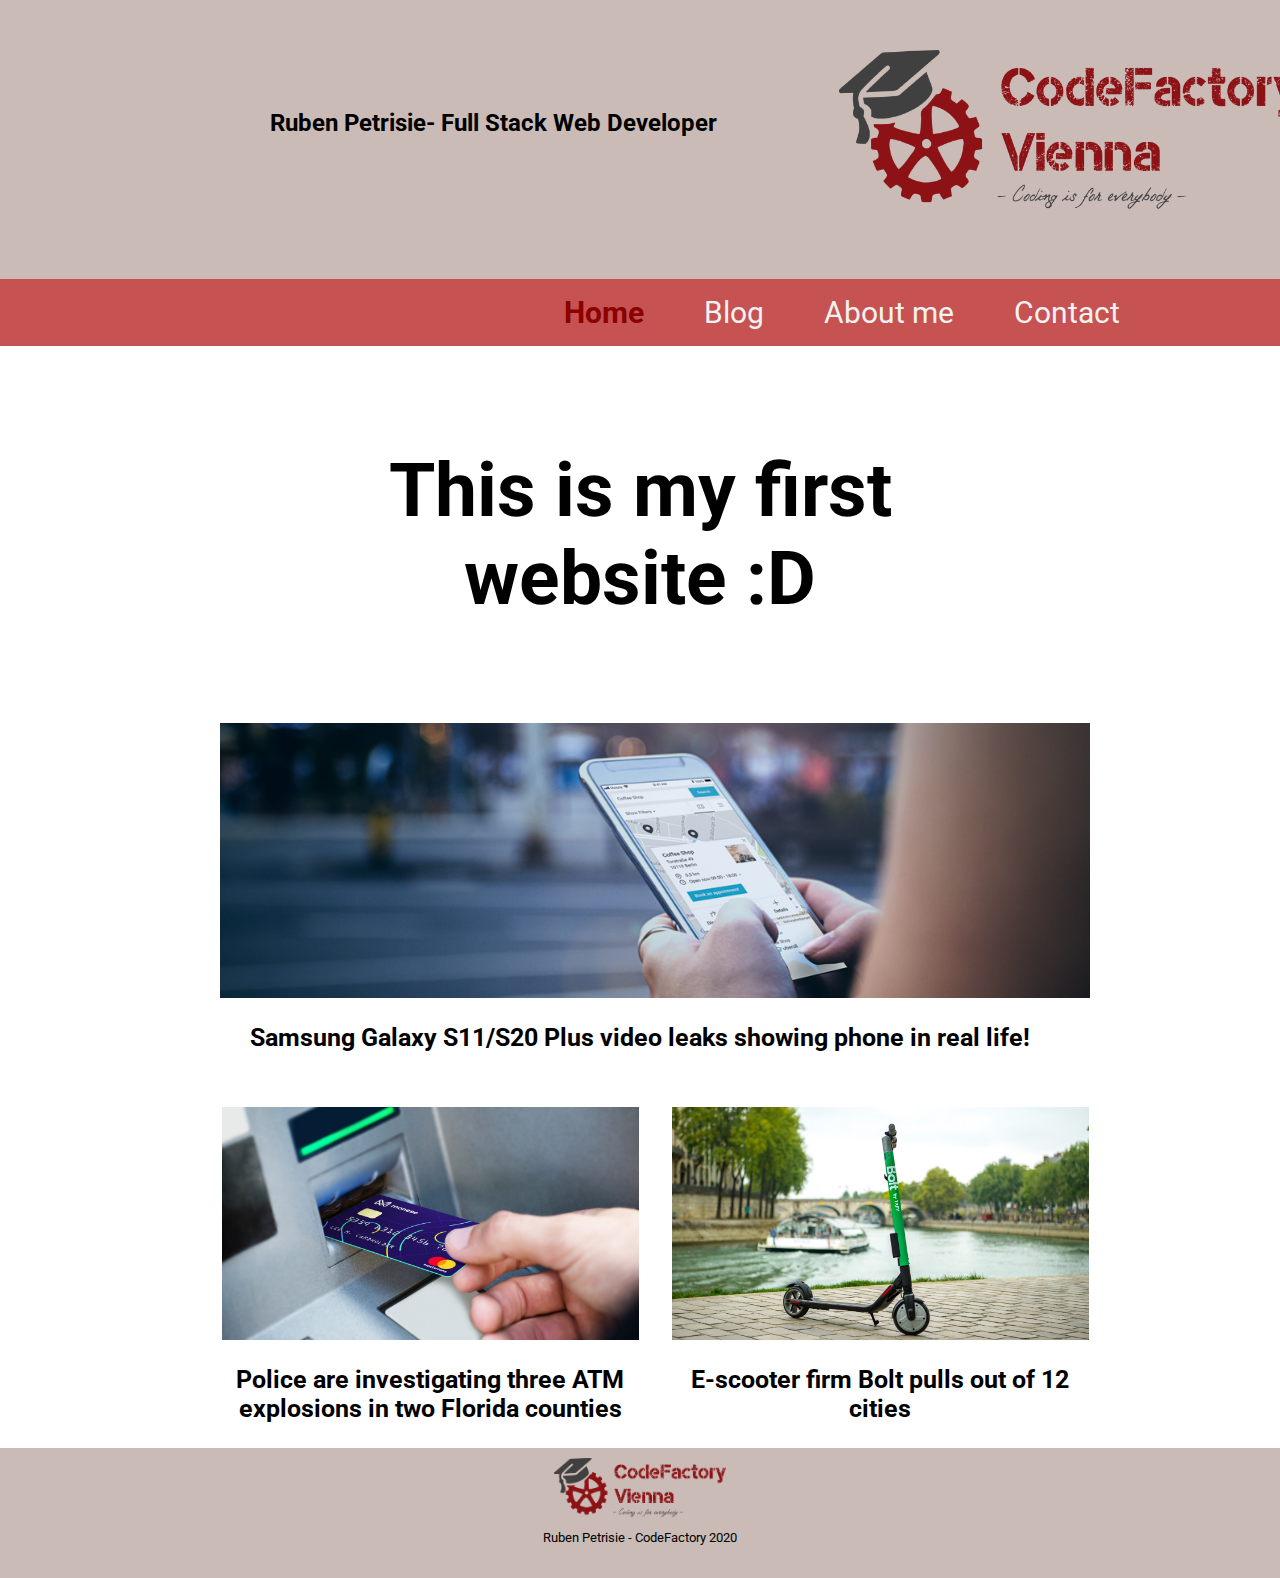
<file: index.html>
<!DOCTYPE html>
<html lang="en">

<head>
    <meta charset="UTF-8">
    <meta name="viewport" content="width=device-width, initial-scale=1.0">
    <link rel="stylesheet" type="text/css" href="style.css">
    <link href="https://fonts.googleapis.com/css2?family=Roboto&display=swap" rel="stylesheet">
    <title>RP Code Review 1</title>
</head>

<body>

    <div class="header">
        <img id="toplogo" src="img/logo.png" alt="CodeFactory Vienna logo">
        <h2>Ruben Petrisie- Full Stack Web Developer</h2>
    </div>

    <!--Navigation-->

    <div class="nav-bar">
        <ul class="nav-links">
            <li><a class="current" href="index.html">Home</a></li>
            <li><a href="blog.html">Blog</a></li>
            <li><a href="aboutme.html">About me</a></li>
            <li><a href="contact.html">Contact</a></li>
        </ul>
    </div>

    <div id="page-title">
        <h1>This is my first
            <br> website :D</h1>
    </div>

    <!--Home main content-->

    <div id="container">

        <div class="content1">
            <a href="blog.html"><img id="topimage" src="img/Phone.png" alt="phone"></a>
            <p>Samsung Galaxy S11/S20 Plus video leaks showing phone in real life!</p>
        </div>

        <div class="row">
            <div class="column">
                <a href="blog.html"><img id="dcardimage" src="img/Debit_card_ATM.jpg" alt="debit_card_atm"></a>
                <p>Police are investigating three ATM explosions in two Florida counties</p>
            </div>

            <div class="column">
                <a href="blog.html"><img id="escooterimage" src="img/Taxify-Scooters.jpg" alt="taxify-scooters"></a>
                <p>E-scooter firm Bolt pulls out of 12 cities</p>
            </div>

        </div>
    </div>

    <!--Footer Section-->

    <footer>
        <div>
            <center>
                <a href="https://codefactory.wien/en/home-en/"><img id="bottomlogo" src="img/logo.png" alt="CodeFactory Vienna logo"></a>

                <span>Ruben Petrisie - CodeFactory 2020</span>
            </center>
        </div>
    </footer>

</body>

</html>
</file>
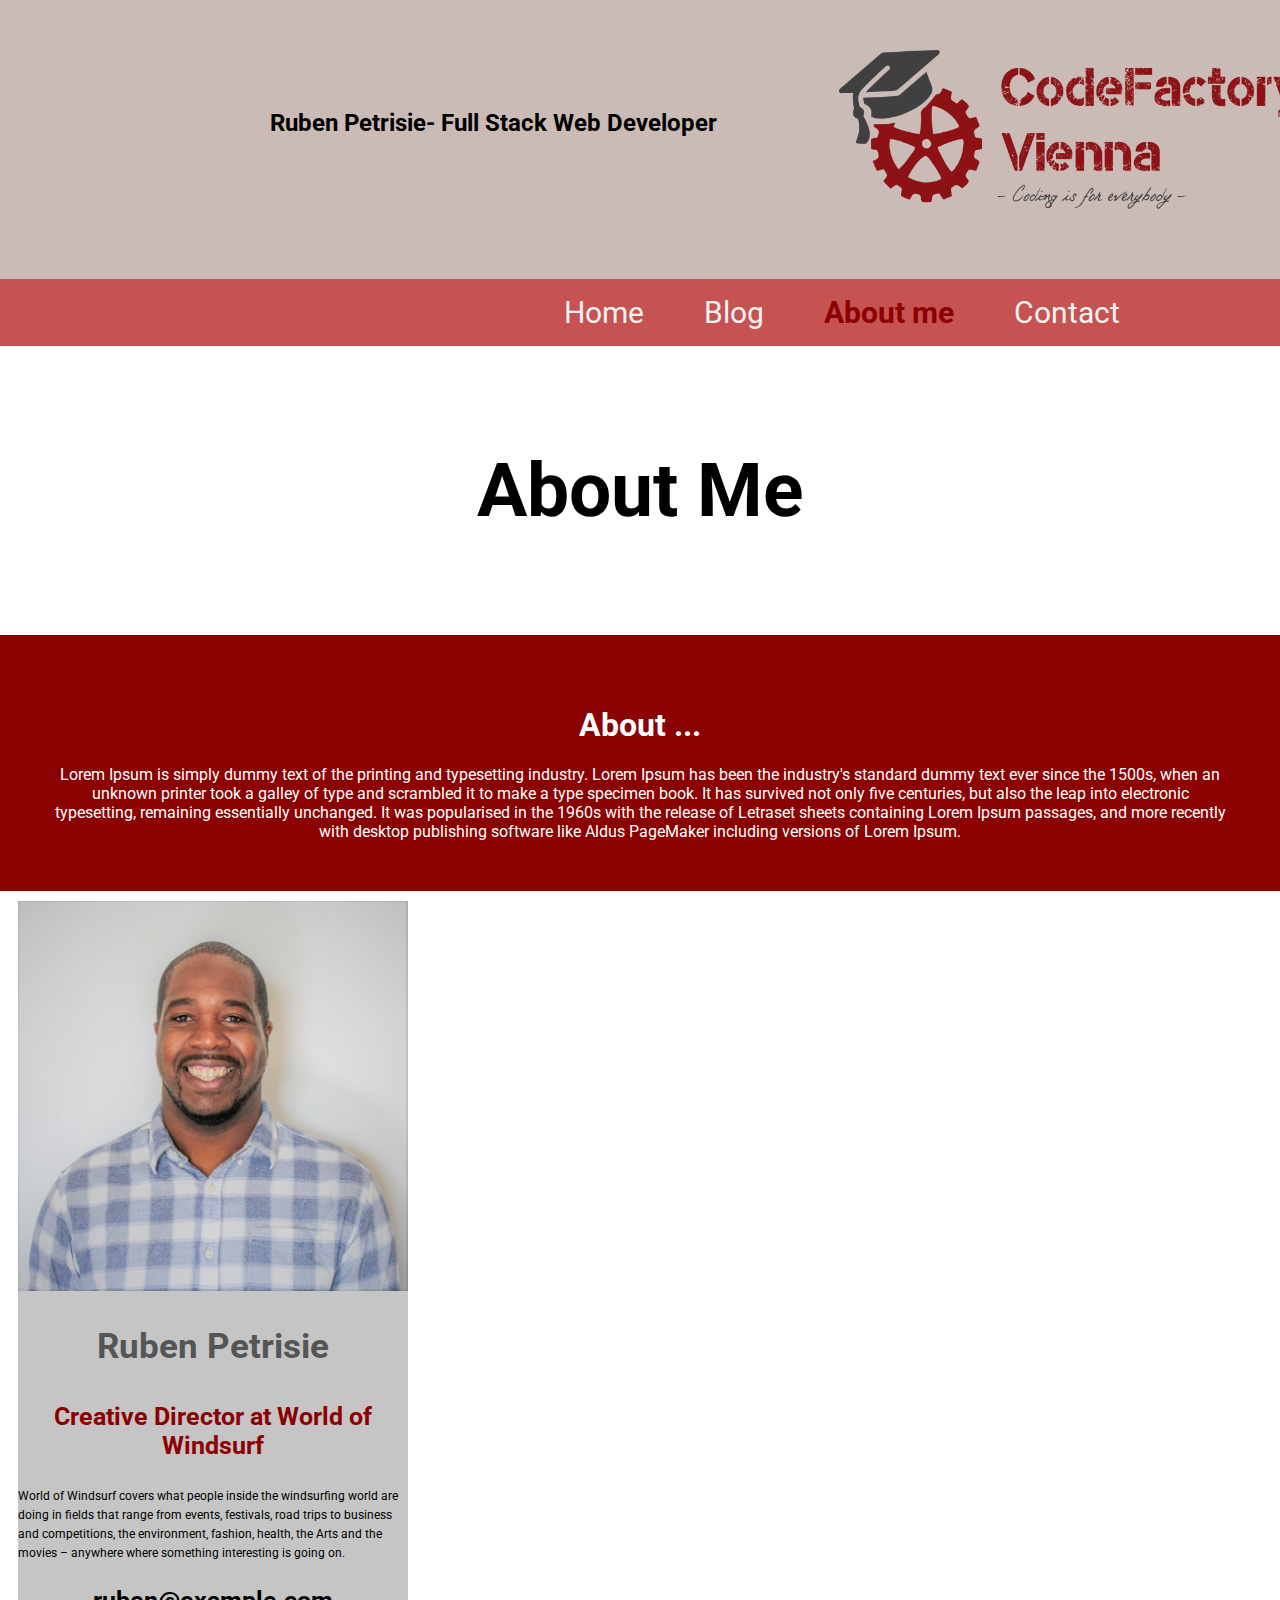
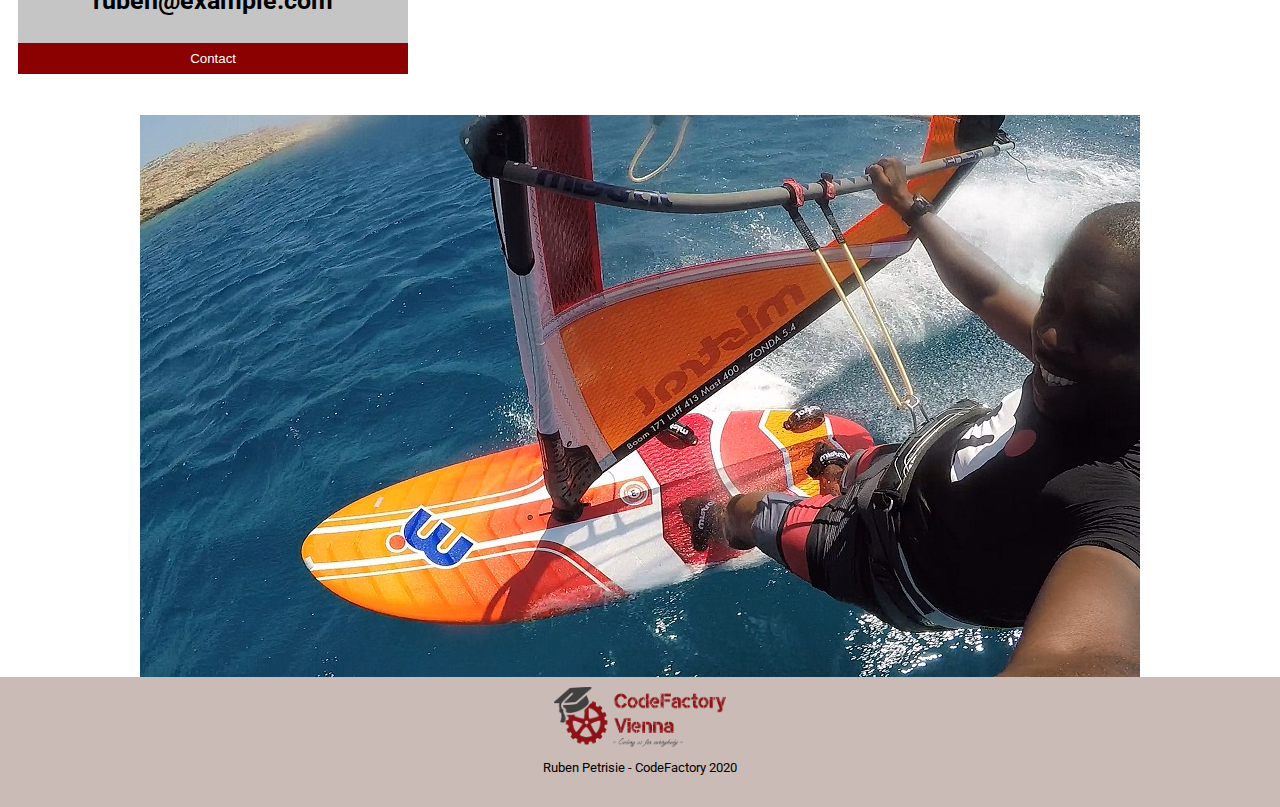
<file: aboutme.html>
<!DOCTYPE html>
<html lang="en">

<head>
    <meta charset="UTF-8">
    <meta name="viewport" content="width=device-width, initial-scale=1.0">
    <link rel="stylesheet" type="text/css" href="style.css">
    <link href="https://fonts.googleapis.com/css2?family=Roboto&display=swap" rel="stylesheet">
    <title>RP Code Review 1</title>
</head>

<body>

    <div class="header">
        <img id="toplogo" src="img/logo.png" alt="CodeFactory Vienna logo">
        <h2>Ruben Petrisie- Full Stack Web Developer</h2>
    </div>

    <!--Navigation-->

    <div class="nav-bar">
        <ul class="nav-links">
            <li><a href="index.html">Home</a></li>
            <li><a href="blog.html">Blog</a></li>
            <li><a class="current" href="aboutme.html">About me</a></li>
            <li><a href="contact.html">Contact</a></li>
        </ul>
    </div>

    <div id="page-title">
        <h1>About Me</h1>

    </div>
    <!--About Section-->

    <div class="about-section">
        <h1>About ...</h1>
        <span>Lorem Ipsum is simply dummy text of the printing and typesetting industry. Lorem Ipsum has been the
            industry's standard dummy text ever since the 1500s, when an unknown printer took a galley of type and
            scrambled it to make a type specimen book.
            It has survived not only five centuries, but also the leap into electronic typesetting, remaining
            essentially unchanged. It was popularised in the 1960s with the release of Letraset sheets containing Lorem
            Ipsum passages, and more recently
            with desktop publishing software like Aldus PageMaker including versions of Lorem Ipsum.</span>
    </div>

    <!--Profile section-->

    <div class="row">
        <div class="profile-column">
            <div class="profile-card">
                <img src="img/RUBEN PROFILE M20.jpg" alt="Jane" style="width:100%">
                <div class="about-container">
                    <h3>Ruben Petrisie</h3>
                    <p class="about-title">Creative Director at World of Windsurf</p>
                    <span>World of Windsurf covers what people inside the windsurfing world are doing in fields that
                        range from events, festivals, road trips to business and competitions, the environment, fashion,
                        health, the Arts and the movies – anywhere
                        where something interesting is going on.</span>
                    <p>ruben@example.com</p>
                    <p><button class="button">Contact</button></p>
                </div>
            </div>
        </div>

        <div class="about-image">
            <img src="img/windsurfpic_ruben.jpg" alt="img">
        </div>
    </div>

    <!--Footer Section-->

    <footer>
        <div>
            <center>
                <a href="https://codefactory.wien/en/home-en/"><img id="bottomlogo" src="img/logo.png" alt="CodeFactory Vienna logo"></a>

                <span>Ruben Petrisie - CodeFactory 2020</span>
            </center>
        </div>
    </footer>

</body>

</html>
</file>
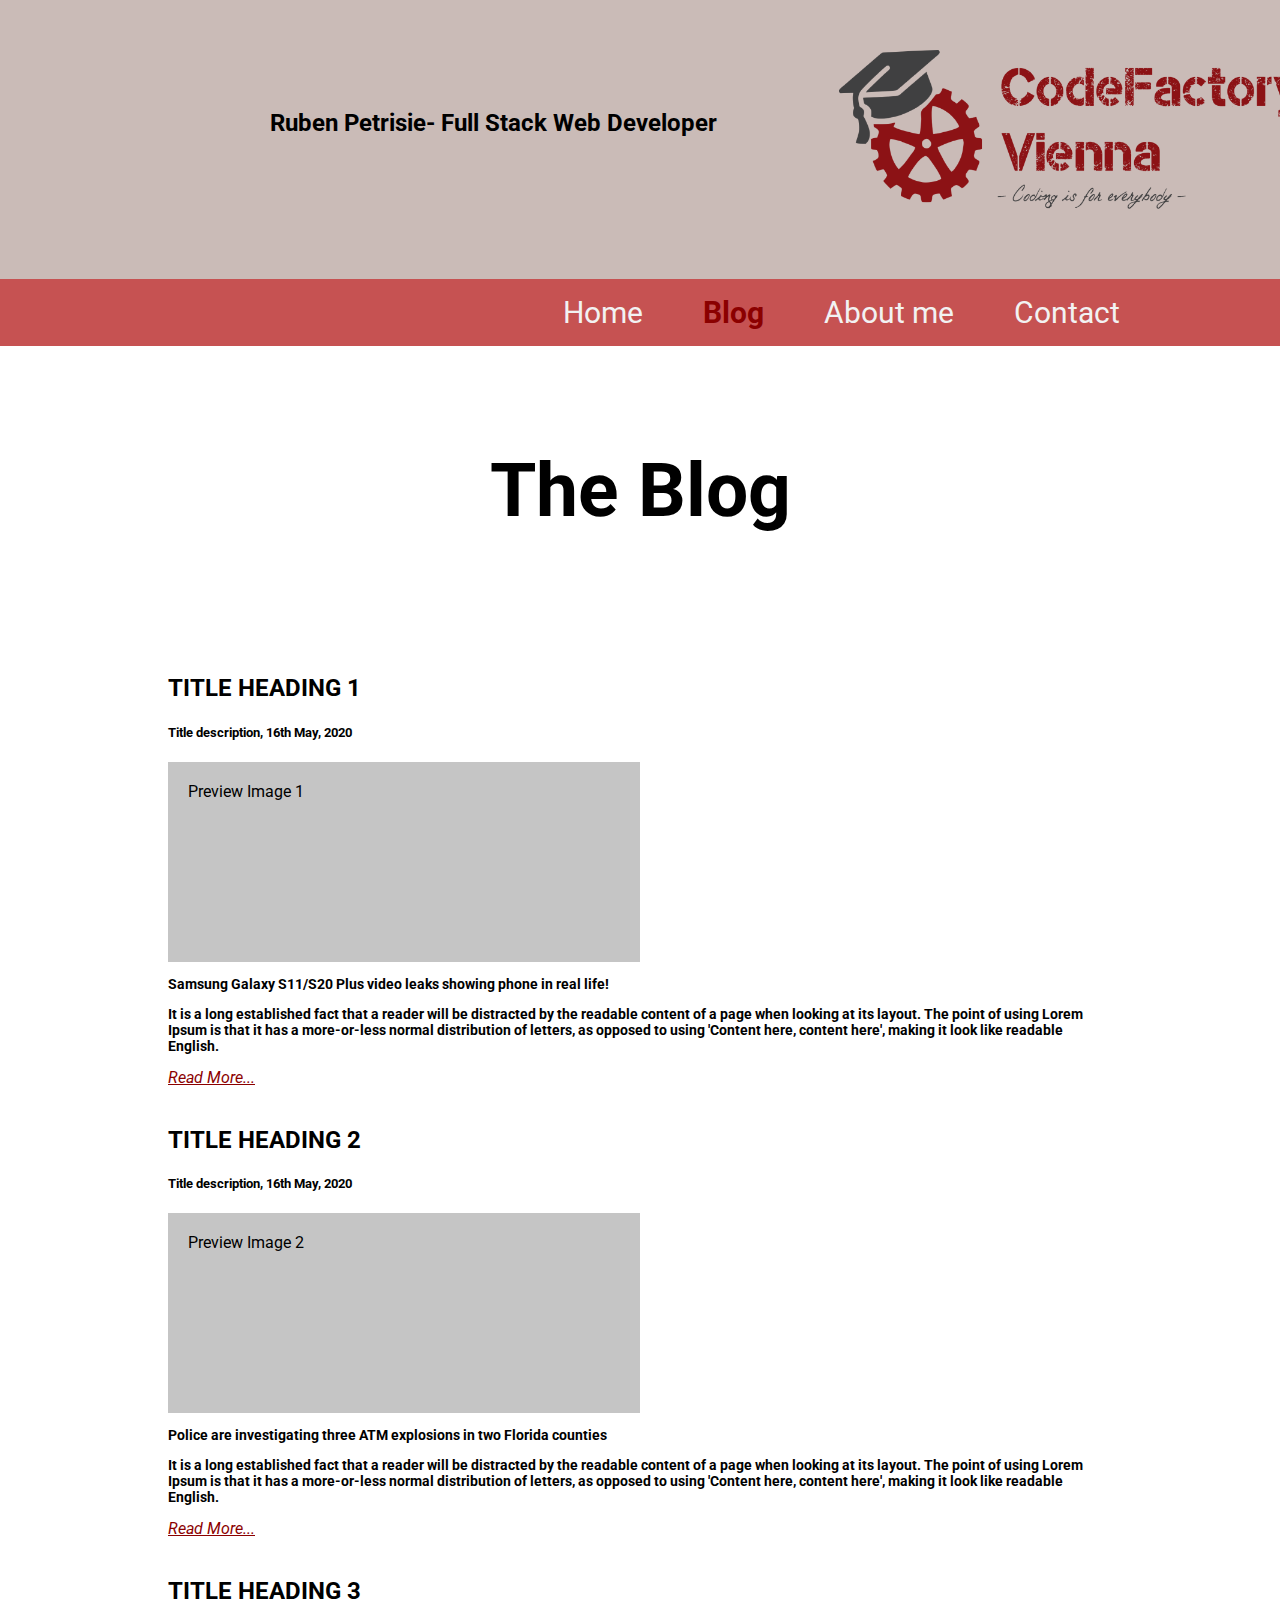
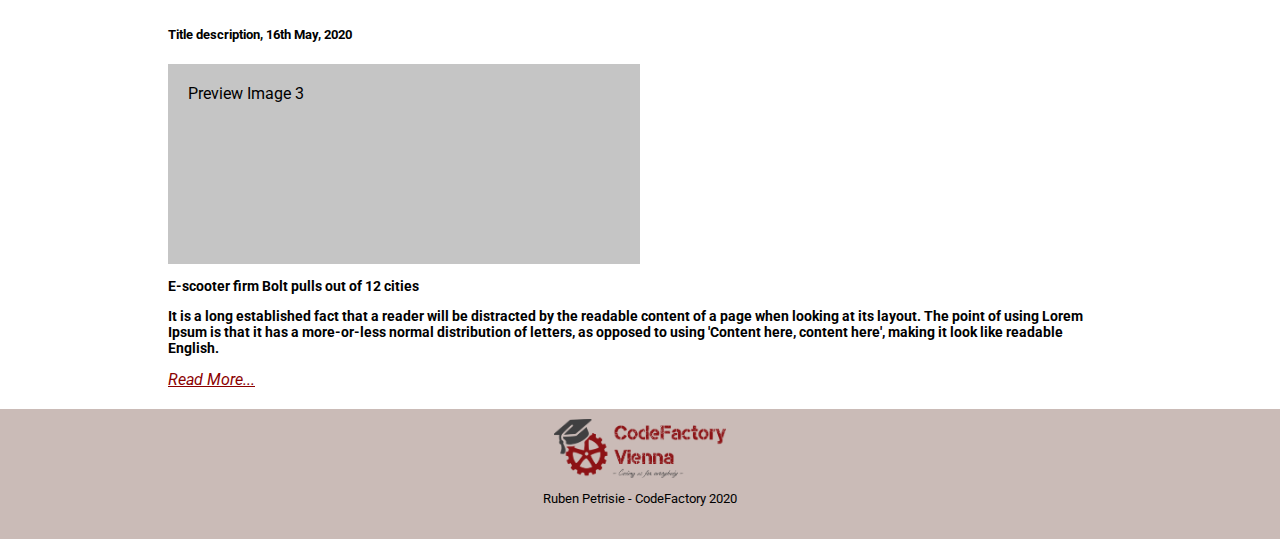
<file: blog.html>
<!DOCTYPE html>
<html lang="en">

<head>
    <meta charset="UTF-8">
    <meta name="viewport" content="width=device-width, initial-scale=1.0">
    <link rel="stylesheet" type="text/css" href="style.css">
    <link href="https://fonts.googleapis.com/css2?family=Roboto&display=swap" rel="stylesheet">
    <title>RP Code Review 1</title>
</head>

<body>

    <div class="header">
        <img id="toplogo" src="img/logo.png" alt="CodeFactory Vienna logo">
        <h2>Ruben Petrisie- Full Stack Web Developer</h2>
    </div>

    <!--Navigation-->

    <div class="nav-bar">
        <ul class="nav-links">
            <li><a href="index.html">Home</a></li>
            <li><a class="current" href="blog.html">Blog</a></li>
            <li><a href="aboutme.html">About me</a></li>
            <li><a href="contact.html">Contact</a></li>
        </ul>
    </div>

    <div id="page-title">
        <h1>The Blog</h1>
    </div>

    <!--Blog content section-->
    <div id="blog-container">
        <div class="blog-content-main">
            <h2>TITLE HEADING 1</h2>
            <h5>Title description, 16th May, 2020</h5>
            <div class="blog-img" style="height:200px;">
                Preview Image 1
            </div>
            <p>Samsung Galaxy S11/S20 Plus video leaks showing phone in real life!</p>
            <p>It is a long established fact that a reader will be distracted by the readable content of a page when looking at its layout. The point of using Lorem Ipsum is that it has a more-or-less normal distribution of letters, as opposed to using 'Content
                here, content here', making it look like readable English.</p>
            <a href="#" class="post-link">Read More...</a>
            <br><br>
            <h2>TITLE HEADING 2</h2>
            <h5>Title description, 16th May, 2020</h5>
            <div class="blog-img" style="height:200px;">
                Preview Image 2
            </div>
            <p>Police are investigating three ATM explosions in two Florida counties</p>
            <p>It is a long established fact that a reader will be distracted by the readable content of a page when looking at its layout. The point of using Lorem Ipsum is that it has a more-or-less normal distribution of letters, as opposed to using 'Content
                here, content here', making it look like readable English.</p>
            <a href="#" class="post-link">Read More...</a>
            <br><br>
            <h2>TITLE HEADING 3</h2>
            <h5>Title description, 16th May, 2020</h5>
            <div class="blog-img" style="height:200px;">
                Preview Image 3
            </div>
            <p>E-scooter firm Bolt pulls out of 12 cities</p>
            <p>It is a long established fact that a reader will be distracted by the readable content of a page when looking at its layout. The point of using Lorem Ipsum is that it has a more-or-less normal distribution of letters, as opposed to using 'Content
                here, content here', making it look like readable English.</p>
            <a href="#" class="post-link">Read More...</a>
        </div>
    </div>

    </div>

    <!--Footer Section-->
    <footer>
        <div>
            <center>
                <a href="https://codefactory.wien/en/home-en/"><img id="bottomlogo" src="img/logo.png" alt="CodeFactory Vienna logo"></a>

                <span>Ruben Petrisie - CodeFactory 2020</span>
            </center>
        </div>
    </footer>

</body>

</html>
</file>
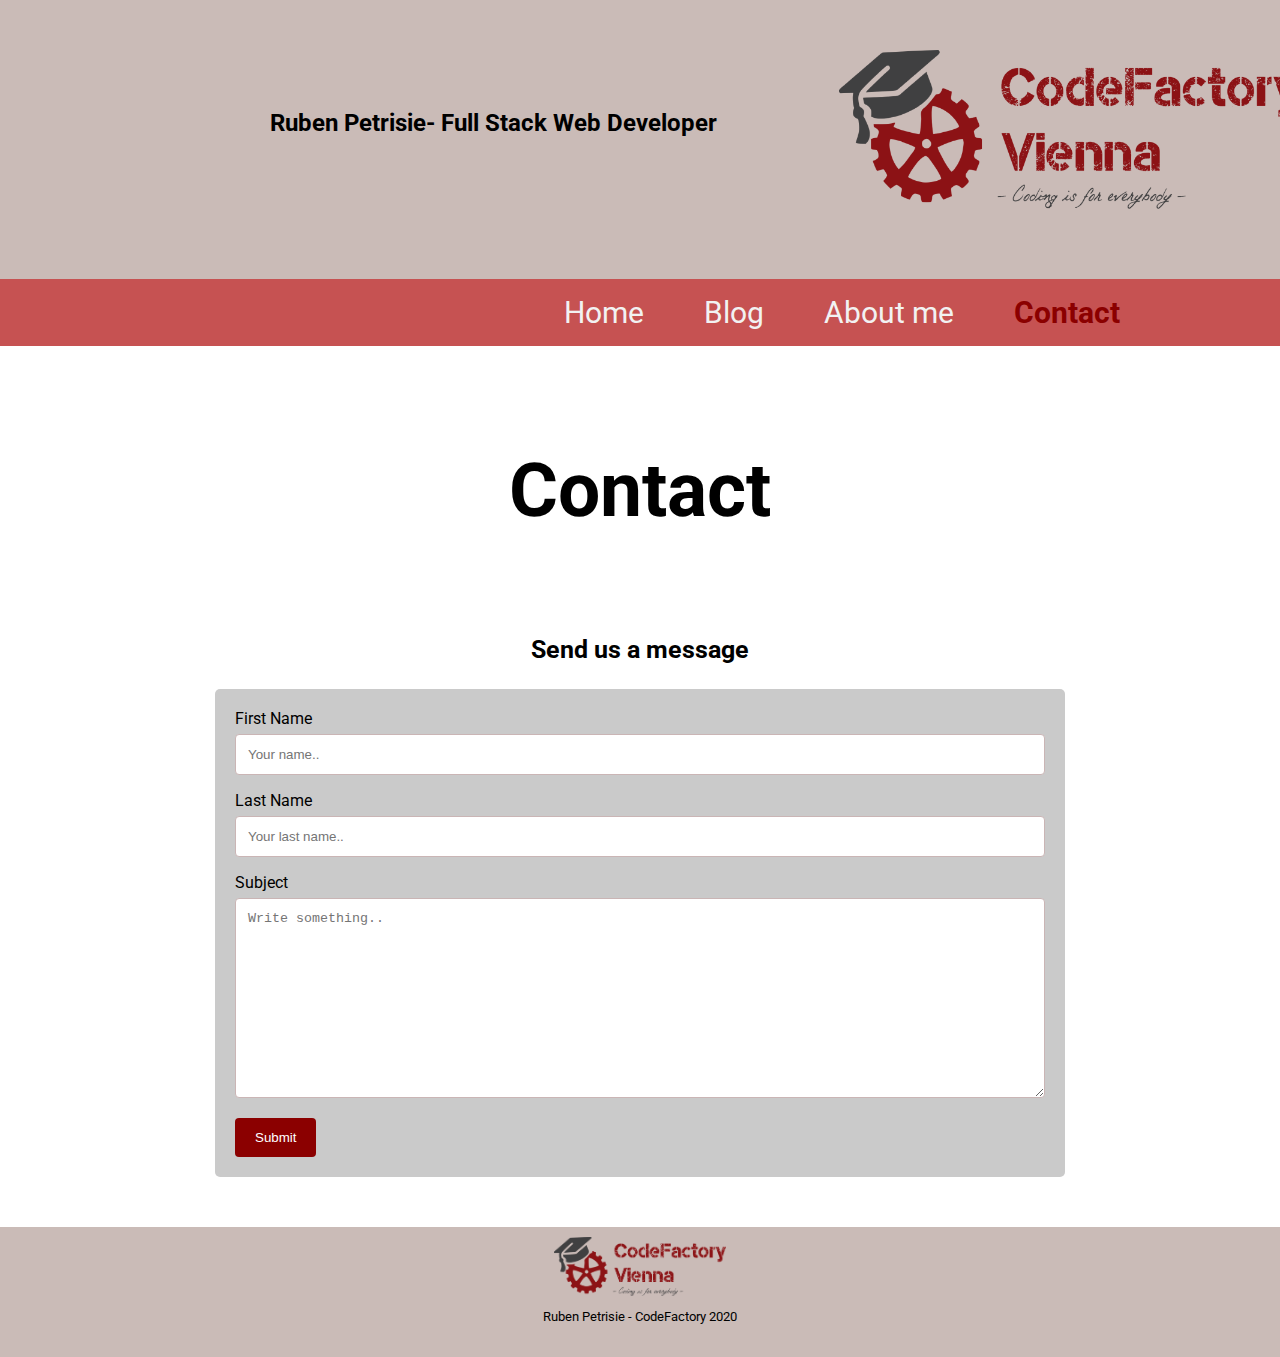
<file: contact.html>
<!DOCTYPE html>
<html lang="en">

<head>
    <meta charset="UTF-8">
    <meta name="viewport" content="width=device-width, initial-scale=1.0">
    <link rel="stylesheet" type="text/css" href="style.css">
    <link href="https://fonts.googleapis.com/css2?family=Roboto&display=swap" rel="stylesheet">
    <title>RP Code Review 1</title>
</head>

<body>

    <div class="header">
        <img id="toplogo" src="img/logo.png" alt="CodeFactory Vienna logo">
        <h2>Ruben Petrisie- Full Stack Web Developer</h2>
    </div>

    <!--Navigation-->

    <div class="nav-bar">
        <ul class="nav-links">
            <li><a href="index.html">Home</a></li>
            <li><a href="blog.html">Blog</a></li>
            <li><a href="aboutme.html">About me</a></li>
            <li><a class="current" href="contact.html">Contact</a></li>
        </ul>
    </div>

    <div id="page-title">
        <h1>Contact</h1>

    </div>

    <!--Contact form-->

    <p>Send us a message</p>

    <div class="contact-container">
        <form action="/action_page.php">
            <label for="fname">First Name</label>
            <input type="text" id="fname" name="firstname" placeholder="Your name..">

            <label for="lname">Last Name</label>
            <input type="text" id="lname" name="lastname" placeholder="Your last name..">

            <label for="subject">Subject</label>
            <textarea id="subject" name="subject" placeholder="Write something.." style="height:200px"></textarea>

            <input type="submit" value="Submit">
        </form>
    </div>

    <!--footer section-->

    <footer>
        <div>
            <center>
                <a href="https://codefactory.wien/en/home-en/"><img id="bottomlogo" src="img/logo.png" alt="CodeFactory Vienna logo"></a>

                <span>Ruben Petrisie - CodeFactory 2020</span>
            </center>
        </div>
    </footer>

</body>

</html>
</file>
<file: style.css>
* {
        box-sizing: border-box;
    }
    
    body {
        margin: 0;
        font-family: 'Roboto', sans-serif;
    }
    /* the header */
    
    .header {
        background-color: #CABBB7;
        padding: 20px;
        overflow: hidden;
    }
    
    .header h2 {
        position: absolute;
        margin-left: 250px;
        font-weight: bold;
        margin-top: -150px;
    }
    /* top Codefactory logo */
    
    #toplogo {
        position: relative;
        display: block;
        width: auto;
        height: 159px;
        margin-left: 60%;
        margin-top: 30px;
        margin-bottom: 50px;
        padding-left: 75px;
    }
    /* navigation bar */
    
    .nav-bar {
        overflow: hidden;
        background-color: #C65252;
        top: 0;
        position: sticky;
    }
    
    .nav-links li {
        list-style: none;
        float: left;
    }
    
    ul {
        float: right;
        margin-right: 100px;
    }
    /* the nav bar links */
    
    .nav-bar a {
        float: right;
        display: block;
        color: #f2f2f2;
        text-align: center;
        text-decoration: none;
        font-size: 30px;
        margin-right: 60px;
    }
    /* color on hover */
    
    .nav-bar a:hover {
        color: #8b0000;
    }
    
    .nav-bar .current {
        font-weight: bold;
        color: #8b0000;
    }
    /* page display title */
    
    #page-title h1 {
        font-size: 75px;
        text-align: center;
        font-weight: bold;
        color: #000000;
        padding: 50px 50px;
    }
    /* home content container */
    
    #container {
        display: block;
        width: 900px;
        margin: 0 auto 0 auto;
    }
    
    img {
        display: block;
        margin: auto;
    }
    /* home first section */
    
    #topimage {
        display: block;
        width: 900px;
        height: 275px;
        object-fit: cover;
        padding-left: 30px;
    }
    /* home 2 columns that float next to each other */
    
    .column {
        float: left;
        width: 50%;
        max-width: 900px;
        padding: 30px 0 0 30px;
    }
    
    #dcardimage {
        width: 417px;
        height: 233px;
    }
    
    #escooterimage {
        width: 417px;
        height: 233px;
    }
    /* home Clear floats after the columns */
    
    .row:after {
        content: "";
        display: table;
        clear: both;
    }
    /* home content text */
    
    p {
        text-align: center;
        font-size: 25px;
        font-weight: bold;
    }
    /* Blog Page section */
    /* Main column */
    
    #blog-container {
        width: 80%;
        padding: 0px 20px;
        margin: auto;
    }
    
    .blog-content-main {
        flex: 50%;
        background-color: white;
        padding: 20px;
    }
    
    .blog-content-main p {
        font-size: 14px;
        text-align: left;
    }
    
    .post-link {
        color: #8b0000;
        font-style: italic;
        transition: all 0.4s;
    }
    
    .post-link:hover {
        color: #C65252;
        text-decoration: underline;
        text-decoration-color: currentColor;
        cursor: pointer;
    }
    /* blog image, empty example */
    
    .blog-img {
        background-color: #c5c5c5;
        width: 50%;
        padding: 20px;
    }
    /* About Page section */
    
    .profile-column {
        float: left;
        width: 33.3%;
        margin-bottom: 16px;
        padding: 0 8px;
    }
    
    .profile-card {
        margin: 10px;
        background-color: #c5c5c5;
    }
    
    .about-section {
        padding: 50px;
        text-align: center;
        background-color: #8b0000;
        color: white;
    }
    
    .about-section span {
        font-size: 16px;
    }
    
    .container {
        padding: 0 16px;
    }
    
    .about-container span {
        font-size: 12px;
        text-align: center;
    }
    
    .about-image {
        width: 100%;
        height: auto;
        padding-top: 15px;
    }
    
    h3 {
        text-align: center;
        font-size: 35px;
        color: #555;
    }
    
    .about-title {
        color: #8b0000;
    }
    
    .button {
        border: none;
        outline: 0;
        display: inline-block;
        padding: 8px;
        color: white;
        background-color: #8b0000;
        text-align: center;
        cursor: pointer;
        width: 100%;
    }
    
    .button:hover {
        background-color: #555;
    }
    /* Contact Page section */
    
    input[type=text],
    select,
    textarea {
        width: 100%;
        padding: 12px;
        border: 1px solid #cab5b5;
        border-radius: 4px;
        box-sizing: border-box;
        margin-top: 6px;
        margin-bottom: 16px;
        resize: vertical;
    }
    
    input[type=submit] {
        background-color: #8b0000;
        color: white;
        padding: 12px 20px;
        border: none;
        border-radius: 4px;
        cursor: pointer;
    }
    
    input[type=submit]:hover {
        background-color: #CABBB7;
    }
    
    .contact-container {
        border-radius: 5px;
        background-color: #cacaca;
        padding: 20px;
        width: 850px;
        margin: 10px auto 50px auto;
    }
    /* Footer area */
    
    #bottomlogo {
        width: 15%;
        padding: 10px 10px;
    }
    
    span {
        font-size: 13px;
    }
    
    footer {
        bottom: 0;
        top: 20px;
        width: 100%;
        display: block;
        height: 130px;
        background-color: #CABBB7;
    }
    /* Responsive layout - to make the columns stack on top of each other instead of next to each other */
    
    @media screen and (max-width:400px) {
        .column {
            width: 100%;
        }
    }
    /* Responsive layout - when the screen is less than 400px wide, make the navigation links stack on top of each other instead of next to each other */
    
    @media screen and (max-width: 400px) {
        .nav-bar a {
            float: none;
            width: 100%;
        }
    }
    /* Responsive layout - when the screen is less than 700px wide, make the two columns stack on top of each other instead of next to each other */
    
    @media screen and (max-width: 700px) {
        .row {
            flex-direction: column;
        }
    }
</file>
